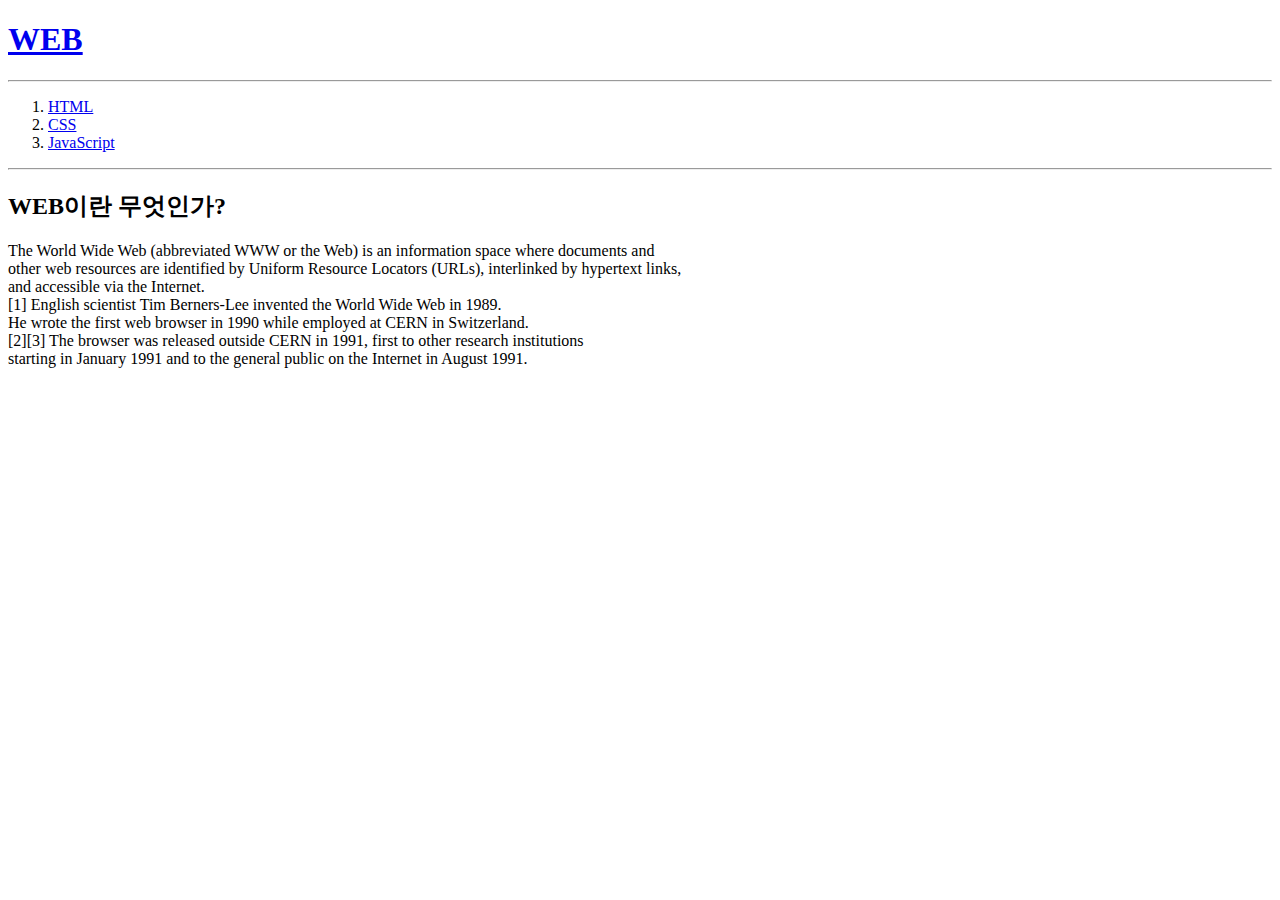
<file: 0.html>
<!DOCTYPE HTML>
<html>
    <head>
        <title>WEB - HTML</title>
        <meta charset="utf-8">
    </head>
    <body>
        <h1><a href="0.html">WEB</a></h1>
        <hr />
        <ol>
            <li><a href="1.html">HTML</a></li>
            <li><a href="2.html">CSS</a></li>
            <li><a href="3.html">JavaScript</a></li>
        </ol>
        <hr />
        <h2>WEB이란 무엇인가?</h2>
        <p>The World Wide Web (abbreviated WWW or the Web) is an information space where documents and<br />
            other web resources are identified by Uniform Resource Locators (URLs), interlinked by hypertext links,<br />
            and accessible via the Internet.<br />
            [1] English scientist Tim Berners-Lee invented the World Wide Web in 1989.<br />
            He wrote the first web browser in 1990 while employed at CERN in Switzerland.<br />
            [2][3] The browser was released outside CERN in 1991, first to other research institutions<br />
            starting in January 1991 and to the general public on the Internet in August 1991.
        </p>
    </body>
</html>
</file>
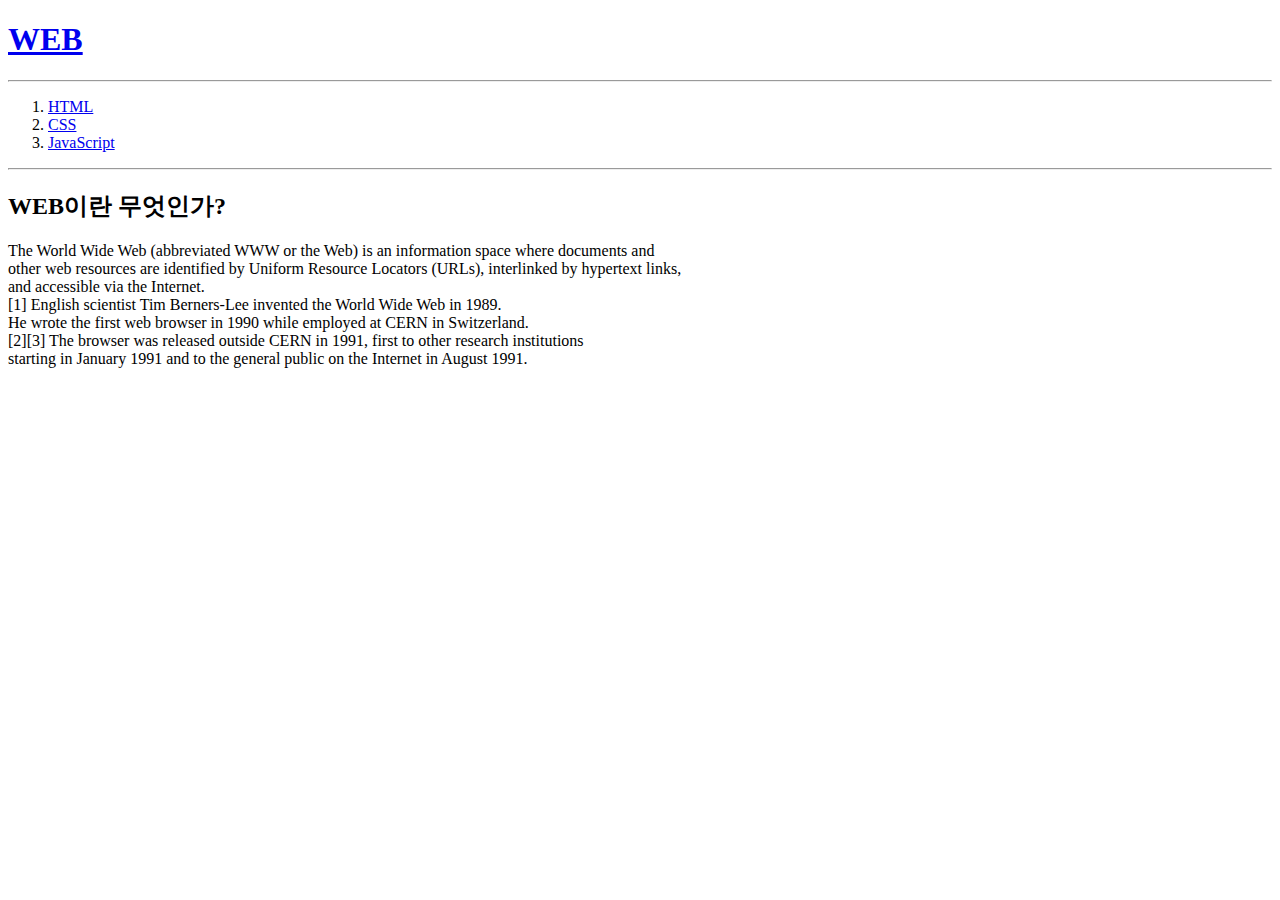
<file: 00.html>
<!DOCTYPE HTML>
<html>
    <head>
        <title>WEB - HTML</title>
        <meta charset="utf-8">
    </head>
    <body>
      <div class="header">
        <h1><a href="0.html">WEB</a></h1>
        <hr />
      </div>
      <div class="navigation">
        <ol>
            <li><a href="1.html">HTML</a></li>
            <li><a href="2.html">CSS</a></li>
            <li><a href="3.html">JavaScript</a></li>
        </ol>
        <hr />
      </div>
      <div class="content">
        <h2>WEB이란 무엇인가?</h2>
        <p>The World Wide Web (abbreviated WWW or the Web) is an information space where documents and<br />
            other web resources are identified by Uniform Resource Locators (URLs), interlinked by hypertext links,<br />
            and accessible via the Internet.<br />
            [1] English scientist Tim Berners-Lee invented the World Wide Web in 1989.<br />
            He wrote the first web browser in 1990 while employed at CERN in Switzerland.<br />
            [2][3] The browser was released outside CERN in 1991, first to other research institutions<br />
            starting in January 1991 and to the general public on the Internet in August 1991.
        </p>
      </div>
    </body>
</html>
</file>
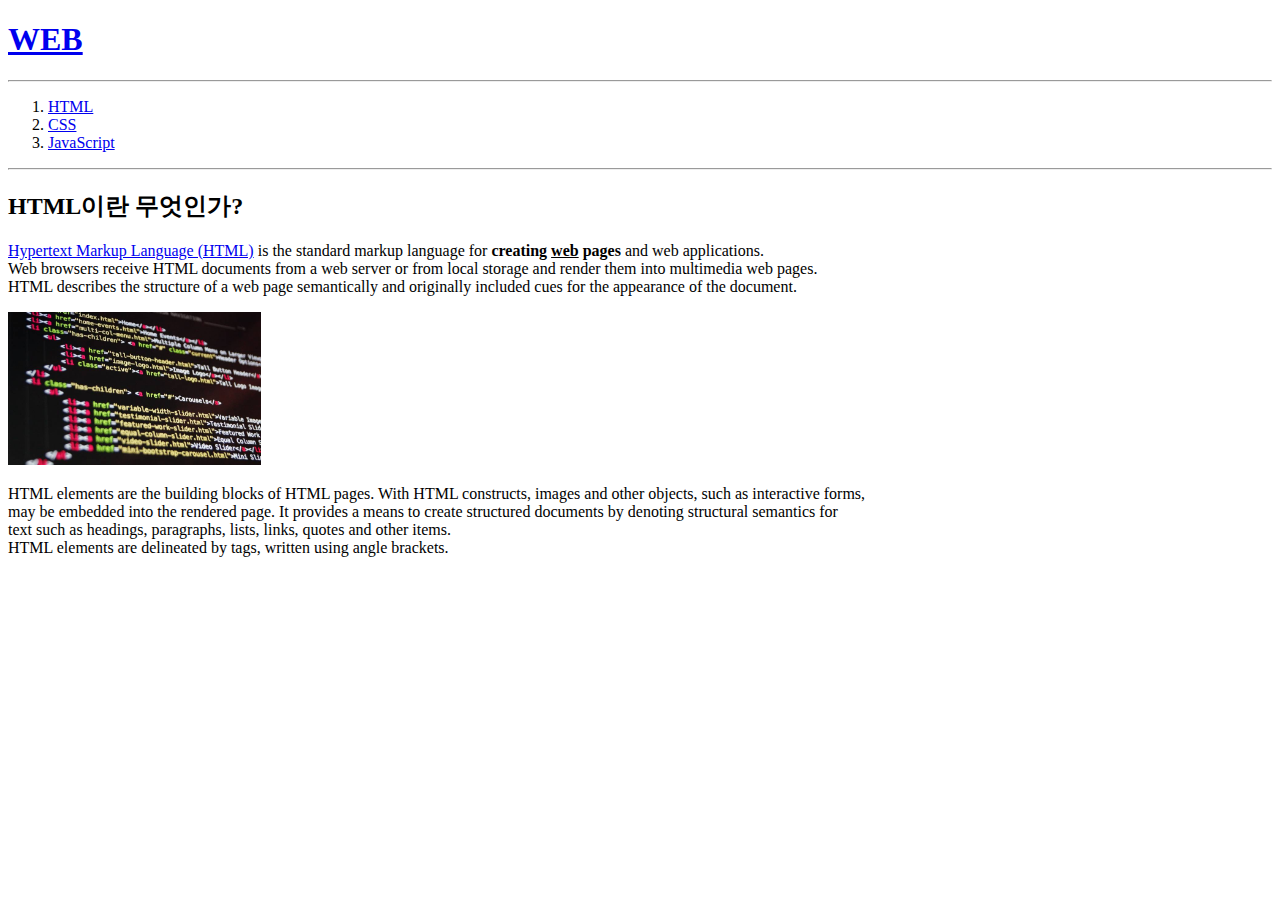
<file: 1.html>
<!DOCTYPE HTML>
<html>
    <head>
        <title>WEB - HTML</title>
        <meta charset="utf-8">
    </head>
    <body>
        <h1><a href="0.html">WEB</a></h1>
        <hr />
        <ol>
            <li><a href="1.html">HTML</a></li>
            <li><a href="2.html">CSS</a></li>
            <li><a href="3.html">JavaScript</a></li>
        </ol>
        <hr />
        <h2>HTML이란 무엇인가?</h2>
        <p><a href="https://www.w3.org/TR/html5/" target="_blank" title="HTML5 specification">
           Hypertext Markup Language (HTML)</a> is the standard markup language for
           <strong>creating <u>web</u> pages</strong> and web applications.<br />
           Web browsers receive HTML documents from a web server or from local storage and render
           them into multimedia web pages.<br />
           HTML describes the structure of a web page semantically
           and originally included cues for the appearance of the document.
        </p>
        <img src="coding-825x500.jpg" width="20%">
        <p>HTML elements are the building blocks of HTML pages.
            With HTML constructs, images and other objects, such as interactive forms,<br />
            may be embedded into the rendered page. It provides a means to create structured documents
            by denoting structural semantics for<br />
            text such as headings, paragraphs, lists, links, quotes and other items.<br />
            HTML elements are delineated by tags, written using angle brackets.
        </p>
    </body>
</html>
</file>
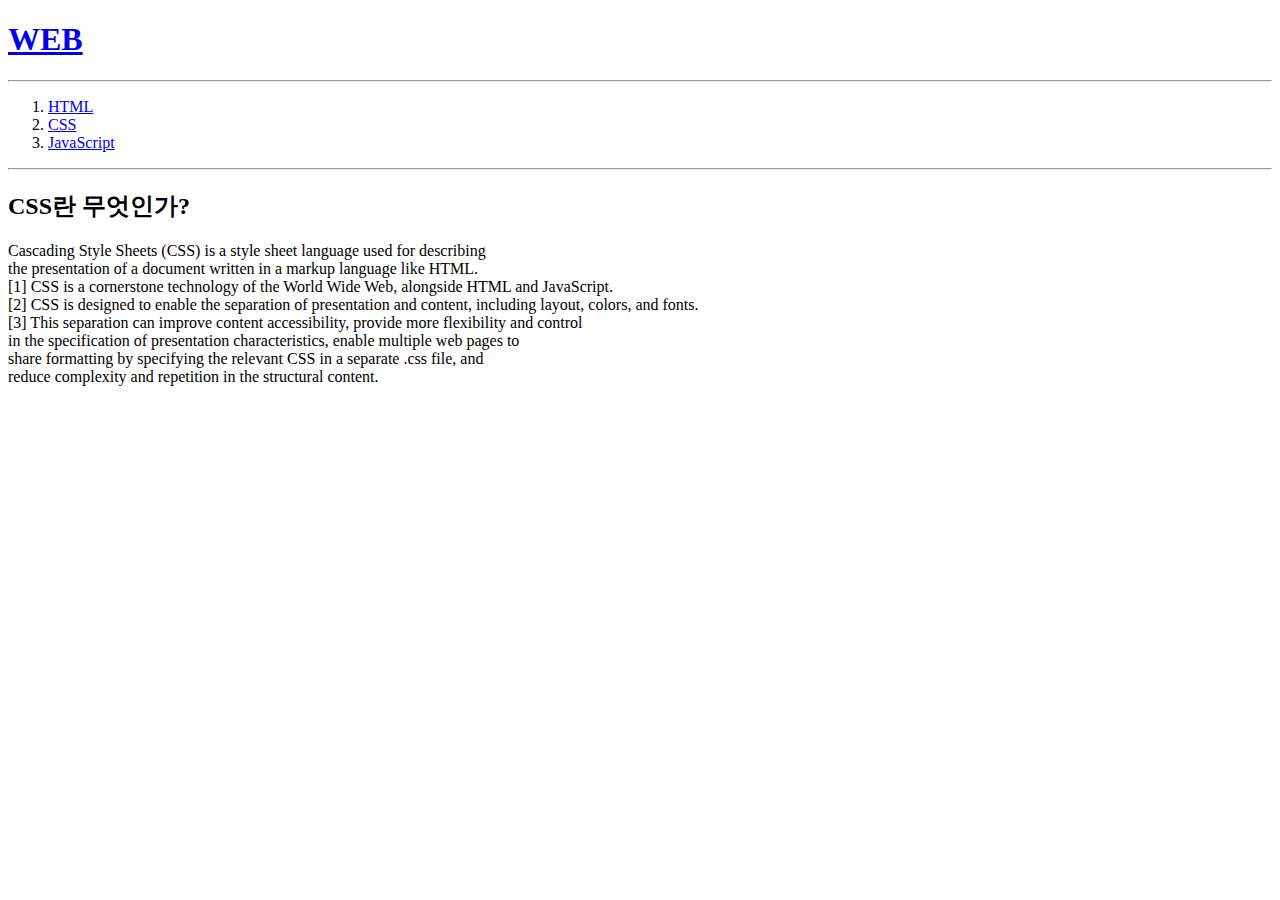
<file: 2.html>
<!DOCTYPE HTML>
<html>
    <head>
        <title>WEB - HTML</title>
        <meta charset="utf-8">
    </head>
    <body>
        <h1><a href="0.html">WEB</a></h1>
        <hr />
        <ol>
            <li><a href="1.html">HTML</a></li>
            <li><a href="2.html">CSS</a></li>
            <li><a href="3.html">JavaScript</a></li>
        </ol>
        <hr />
        <h2>CSS란 무엇인가?</h2>
        <p>Cascading Style Sheets (CSS) is a style sheet language used for describing<br />
            the presentation of a document written in a markup language like HTML.<br />
            [1] CSS is a cornerstone technology of the World Wide Web, alongside HTML and JavaScript.<br />
            [2] CSS is designed to enable the separation of presentation and content, including layout, colors, and fonts.<br />
            [3] This separation can improve content accessibility, provide more flexibility and control <br />
            in the specification of presentation characteristics, enable multiple web pages to <br />
            share formatting by specifying the relevant CSS in a separate .css file, and <br />
            reduce complexity and repetition in the structural content.
        </p>
    </body>
</html>
</file>
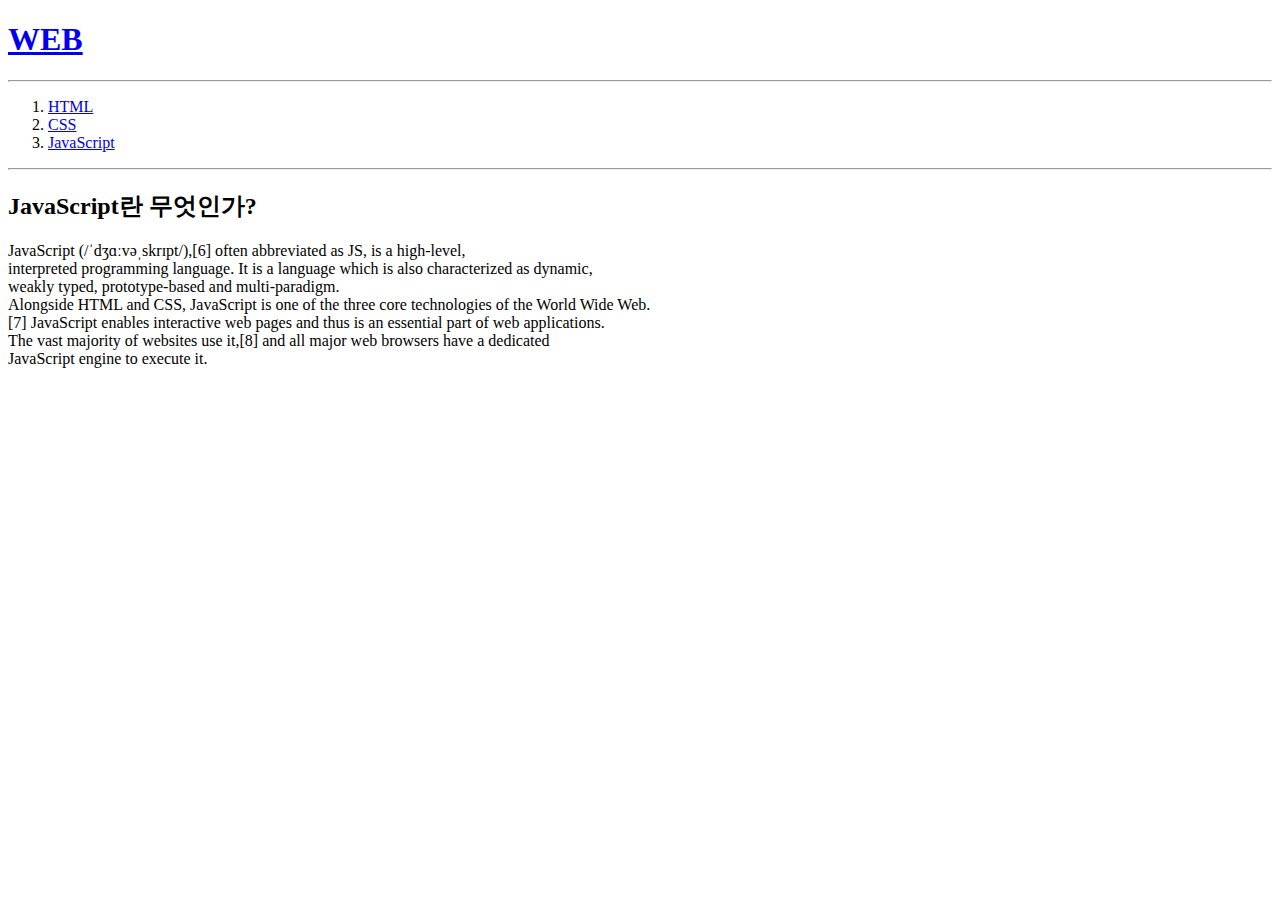
<file: 3.html>
<!DOCTYPE HTML>
<html>
    <head>
        <title>WEB - HTML</title>
        <meta charset="utf-8">
    </head>
    <body>
        <h1><a href="0.html">WEB</a></h1>
        <hr />
        <ol>
            <li><a href="1.html">HTML</a></li>
            <li><a href="2.html">CSS</a></li>
            <li><a href="3.html">JavaScript</a></li>
        </ol>
        <hr />
        <h2>JavaScript란 무엇인가?</h2>
        <p>JavaScript (/ˈdʒɑːvəˌskrɪpt/),[6] often abbreviated as JS, is a high-level,<br />
            interpreted programming language. It is a language which is also characterized as dynamic, <br />
            weakly typed, prototype-based and multi-paradigm.<br />
            Alongside HTML and CSS, JavaScript is one of the three core technologies of the World Wide Web.<br />
            [7] JavaScript enables interactive web pages and thus is an essential part of web applications.<br />
            The vast majority of websites use it,[8] and all major web browsers have a dedicated<br />
            JavaScript engine to execute it.
        </p>
    </body>
</html>
</file>
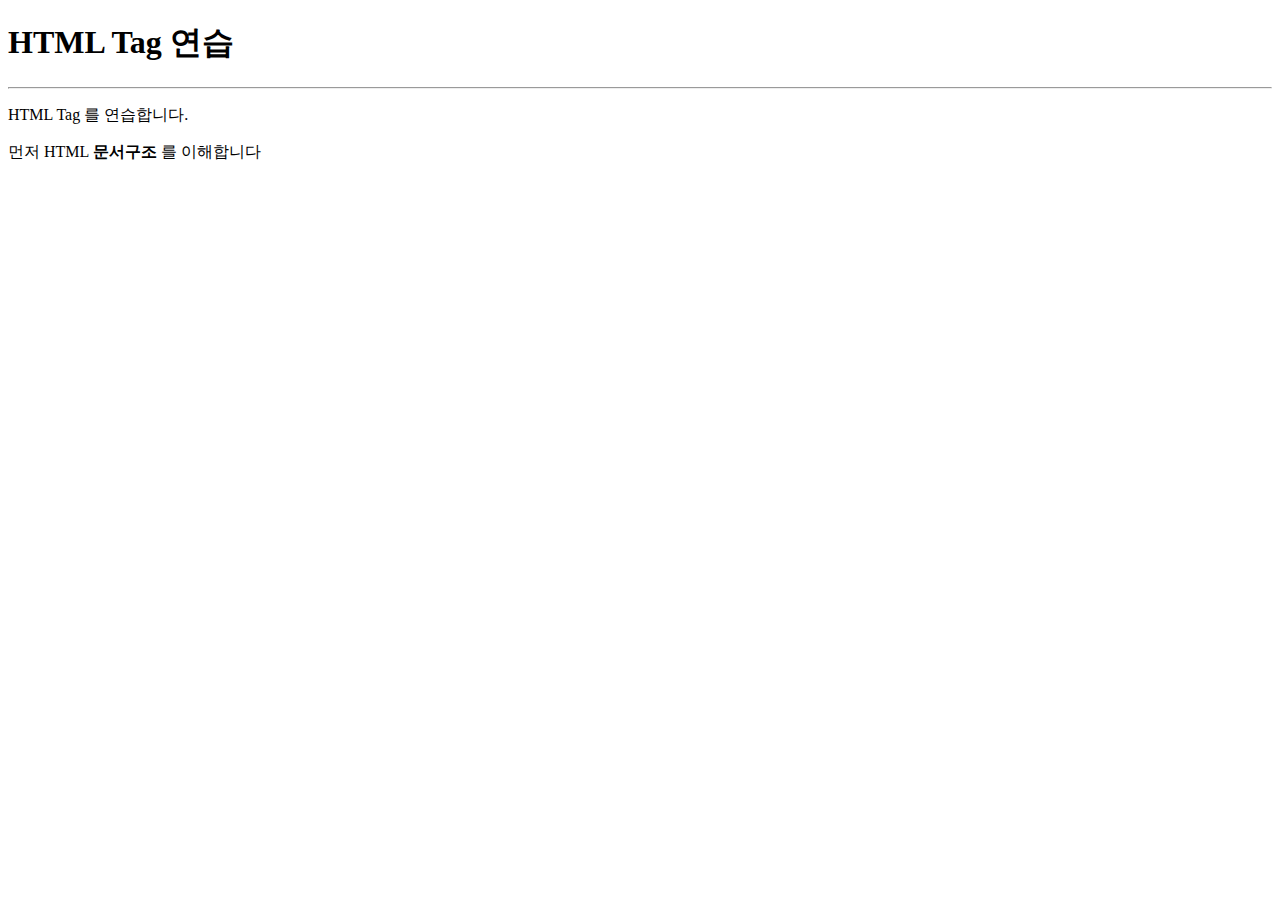
<file: htmlTest.html>
<!-- HTML 문서 시작  -->
<!DOCTYPE html>         <!-- HTML version : HTML5 -->

<!-- HTML 본문 시작  -->
<html> <!-- HTML ROOT Tag 시작 -->
  <head>
    <!-- HEAD 영역 -->
    <meta charset="utf-8"/> <!-- 각 태그에는 속성이 추가될 수 있다. (charset) / 속성명 = "속성내용" / 한글을 적용하는 웹페이지는 utf-8 -->
    <title>HTML Tag Test</title>
  </head>

  <!-- BODY 영역 -->
  <body>
      <h1>HTML Tag 연습</h1>
      <hr />
      <p>HTML Tag 를 연습합니다.</p>
      <p>먼저 HTML <strong>문서구조 </strong>를 이해합니다</p>
  </body>
</html>
</file>
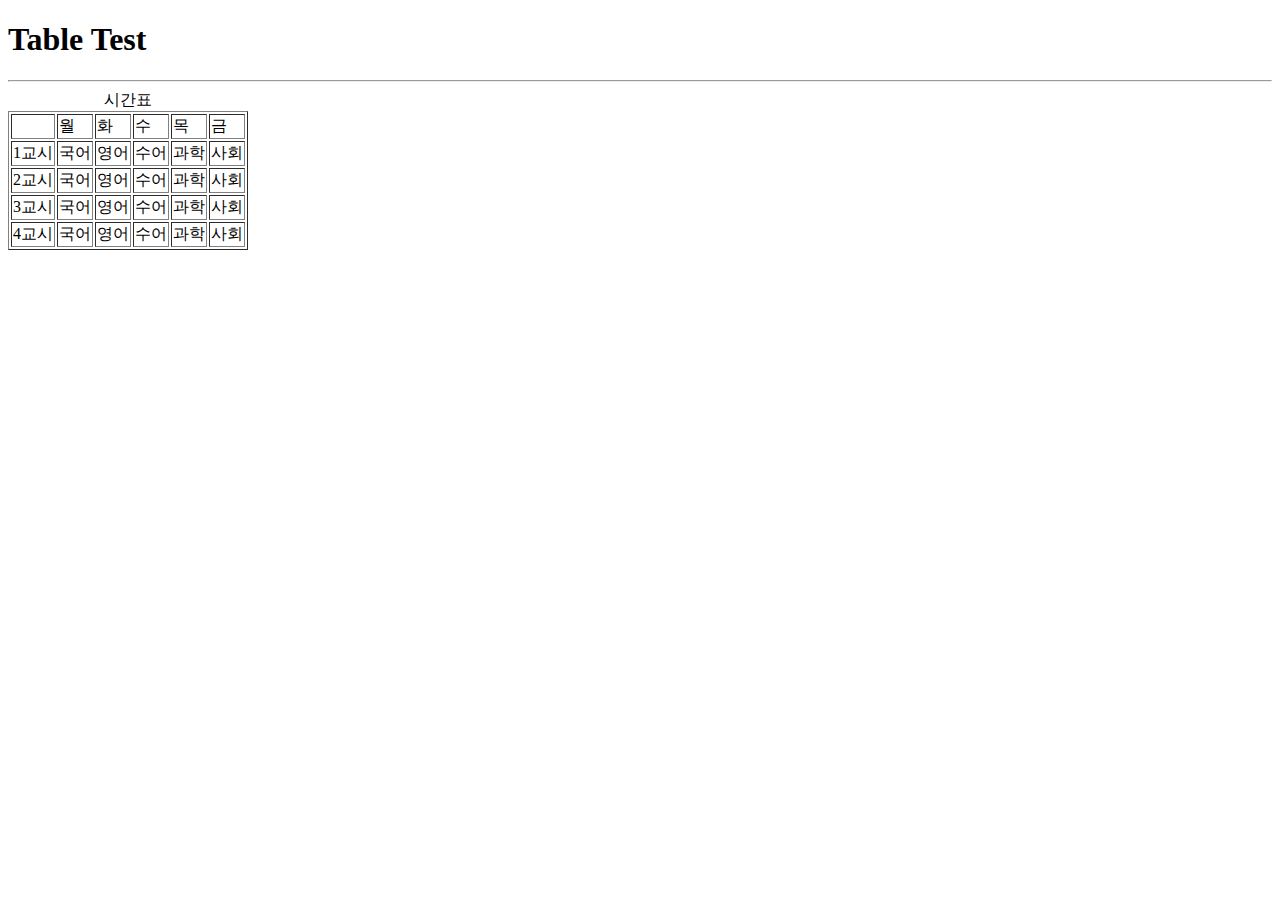
<file: table1.html>
<!DOCTYPE html>
<html>

  <head>
    <title>Table Tag</title>
    <meta charset="utf-8">
  </head>

  <body>
    <h1> Table Test </h1>
    <hr />
    <table border ="1">
      <caption> 시간표 </<caption>
      <tbody>
        <tr>
          <td>  </td><td> 월 </td><td> 화 </td><td> 수 </td><td> 목 </td><td> 금 </td>
        </tr>
        <tr>
          <td>1교시</td><td> 국어</td><td> 영어</td><td> 수어</td><td> 과학 </td><td> 사회 </td>
        </tr>
        <tr>
          <td>2교시</td><td> 국어</td><td> 영어</td><td> 수어</td><td> 과학 </td><td> 사회 </td>
        </tr>
        <tr>
          <td>3교시</td><td> 국어</td><td> 영어</td><td> 수어</td><td> 과학 </td><td> 사회 </td>
        </tr>
        <tr>
          <td>4교시</td><td> 국어</td><td> 영어</td><td> 수어</td><td> 과학 </td><td> 사회 </td>
        </tr>
      </tbody>
    </table>
  </body>
</html>
</file>
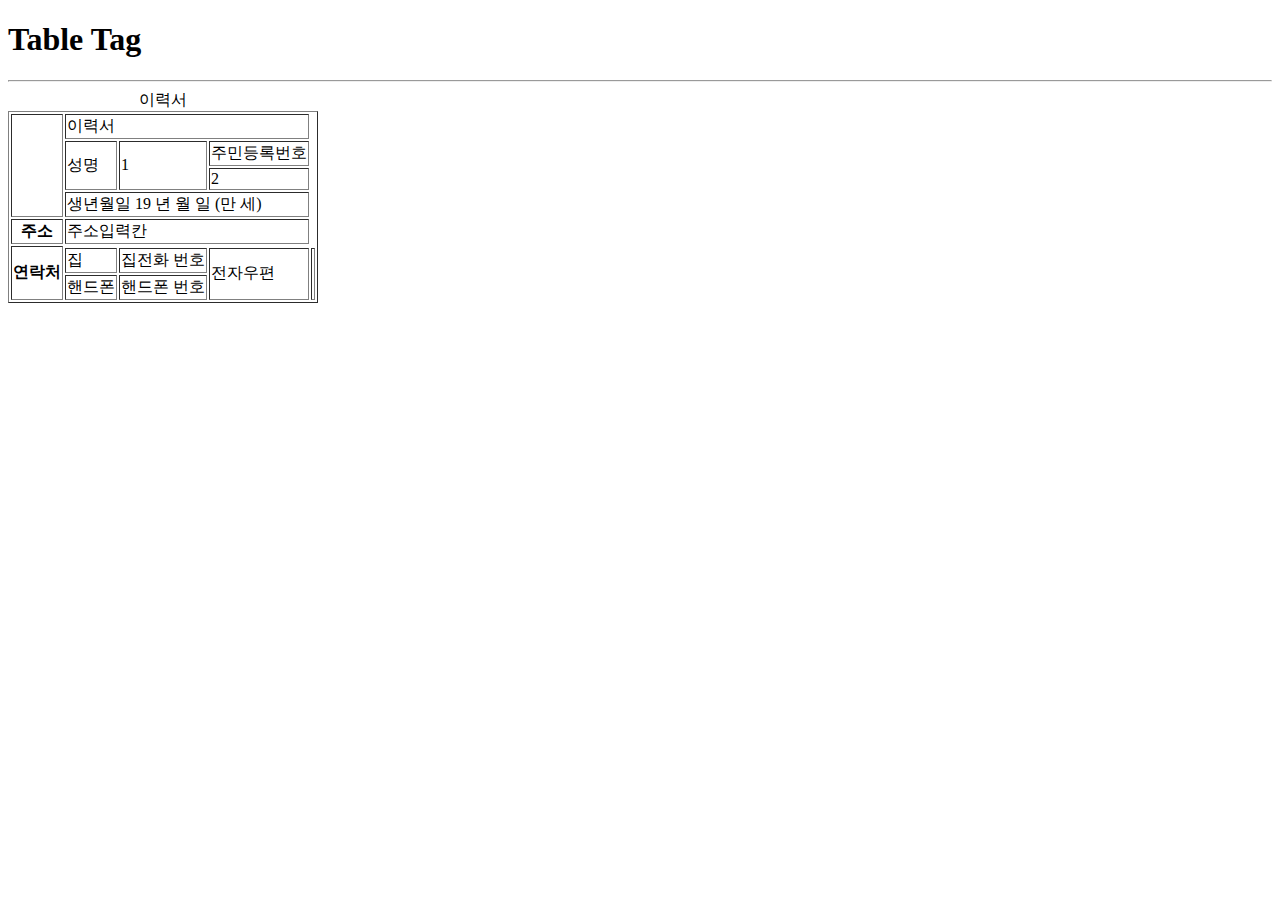
<file: table2.html>
<!DOCTYPE html>
<html>
  <head>
    <title>Table Tag</title>
    <meta charset="utf-8">
  </head>

  <body>
    <h1> Table Tag </h1>
    <hr />
    <table border ="1">
      <caption> 이력서 </caption>
      <thead>
        <tr><th rowspan="4">  </th><td colspan="3">이력서</td></tr>
        <tr><td rowspan="2"> 성명 </td><td rowspan="2"> 1  </td><td>주민등록번호</td></tr>
        <tr><td> 2 </td> </tr>
        <tr><td colspan="3">생년월일    19  년   월   일   (만  세)</td></tr>
      </thead>

      <tbody>

        <tr><th> 주소 </th><td colspan="3" width:100px;> 주소입력칸 </td></tr>
        <tr><th rowspan="3"> 연락처 </th></tr>
        <tr><td> 집 </td> <td>집전화 번호</td><td rowspan="2">전자우편</td><td rowspan="2"> </td></tr>
        <tr><td> 핸드폰 </td><td>핸드폰 번호</td></tr>
      </tbody>
    </table>
  </body>
</html>
</file>
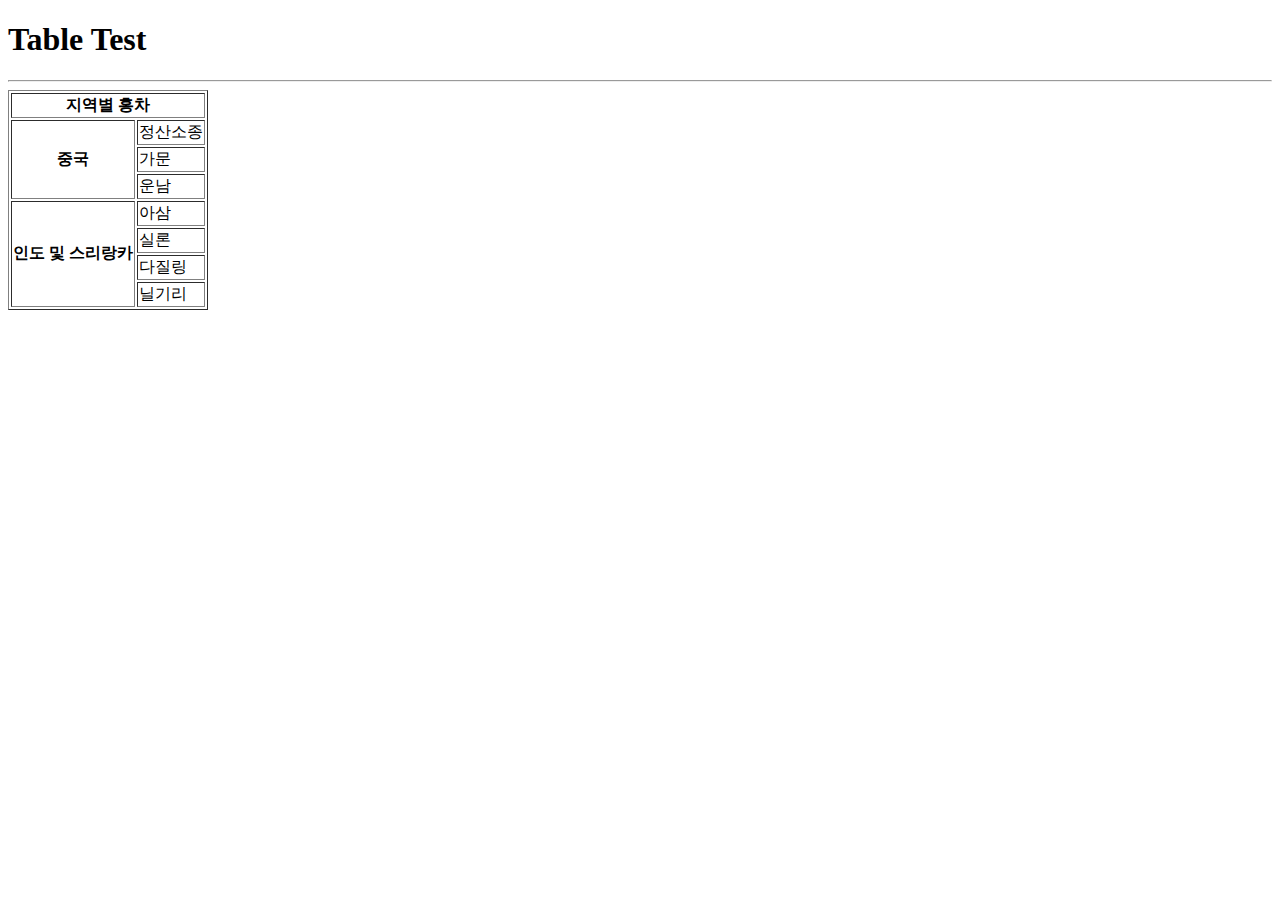
<file: table3.html>
<!DOCTYPE html>
<html>
  <head>
    <title>Table Tag</title>
    <meta charset="utf-8">
  </head>

  <body>
    <h1> Table Test </h1>
    <hr />
    <table border ="1">
      <thead>
        <tr><th colspan="2"> 지역별 홍차 </th></tr>
      </thead>

      <tbody>

        <tr><th rowspan="3"> 중국 </th><td> 정산소종 </td></tr>
        <tr><td> 가문 </td></tr>
        <tr><td> 운남 </td></tr>

        <tr><th rowspan="4"> 인도 및 스리랑카 </th><td> 아삼 </td></tr>
        <tr><td> 실론 </td></tr>
        <tr><td> 다질링 </td></tr>
        <tr><td>닐기리</td></tr>

      </tbody>
    </table>
  </body>
</html>
</file>
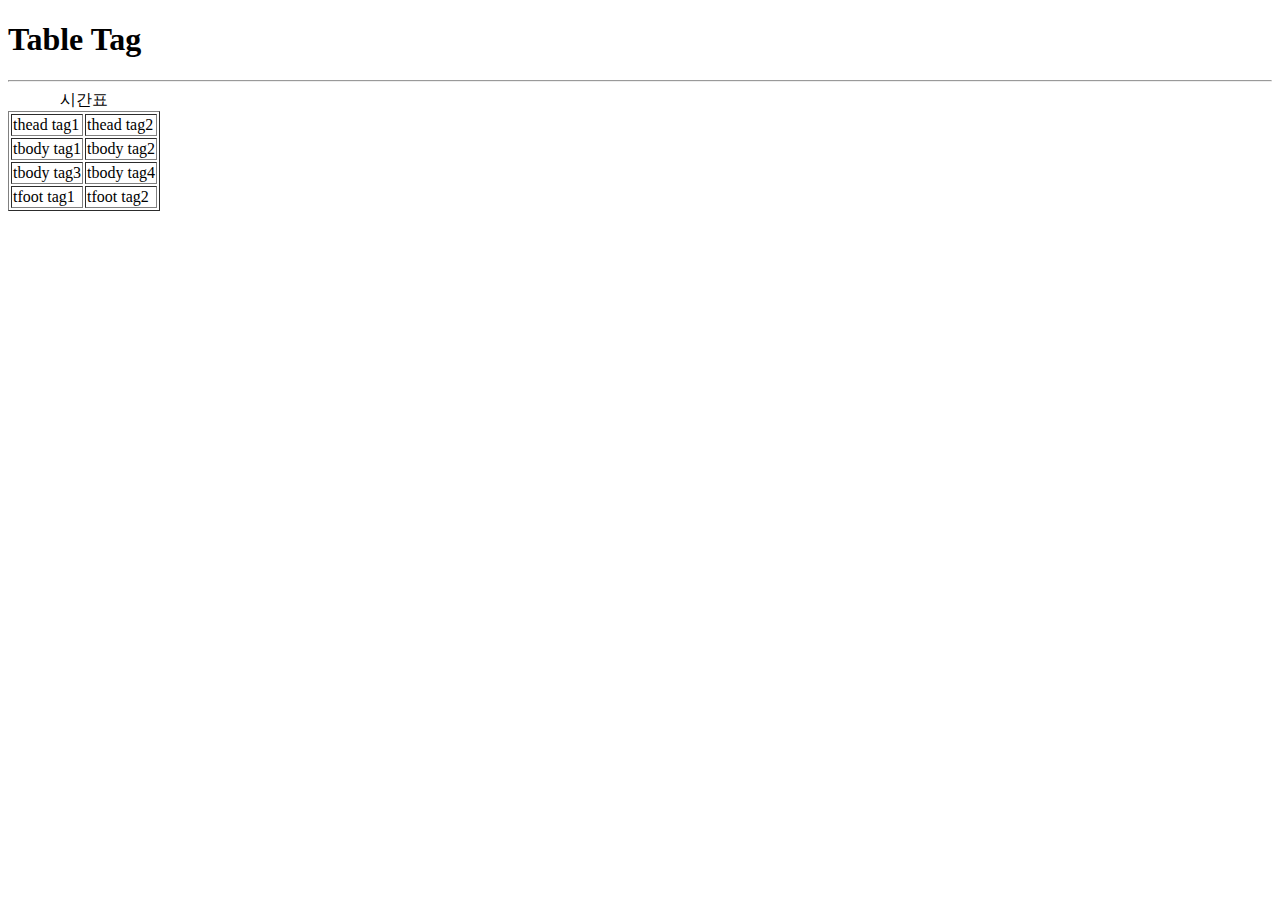
<file: table4.html>
<!DOCTYPE html>
<html lang="en" dir="ltr">
  <head>
    <meta charset="utf-8">
    <title></title>
</head>

  <body>
    <h1> Table Tag</h1>
    <hr />
    <table border ="1">
      <caption> 시간표 </<caption>
      <thead>
        <tr><td> thead tag1 </td><td> thead tag2</td></tr>
      </<thead>
      <tbody>
        <tr><td> tbody tag1</td><td> tbody tag2</td></tr>
        <tr><td> tbody tag3</td><td> tbody tag4</td></tr>
      <tfoot>
       <tr><td> tfoot tag1 </td> <td> tfoot tag2</td></tr>
      <tfoot>
</html>
</file>
